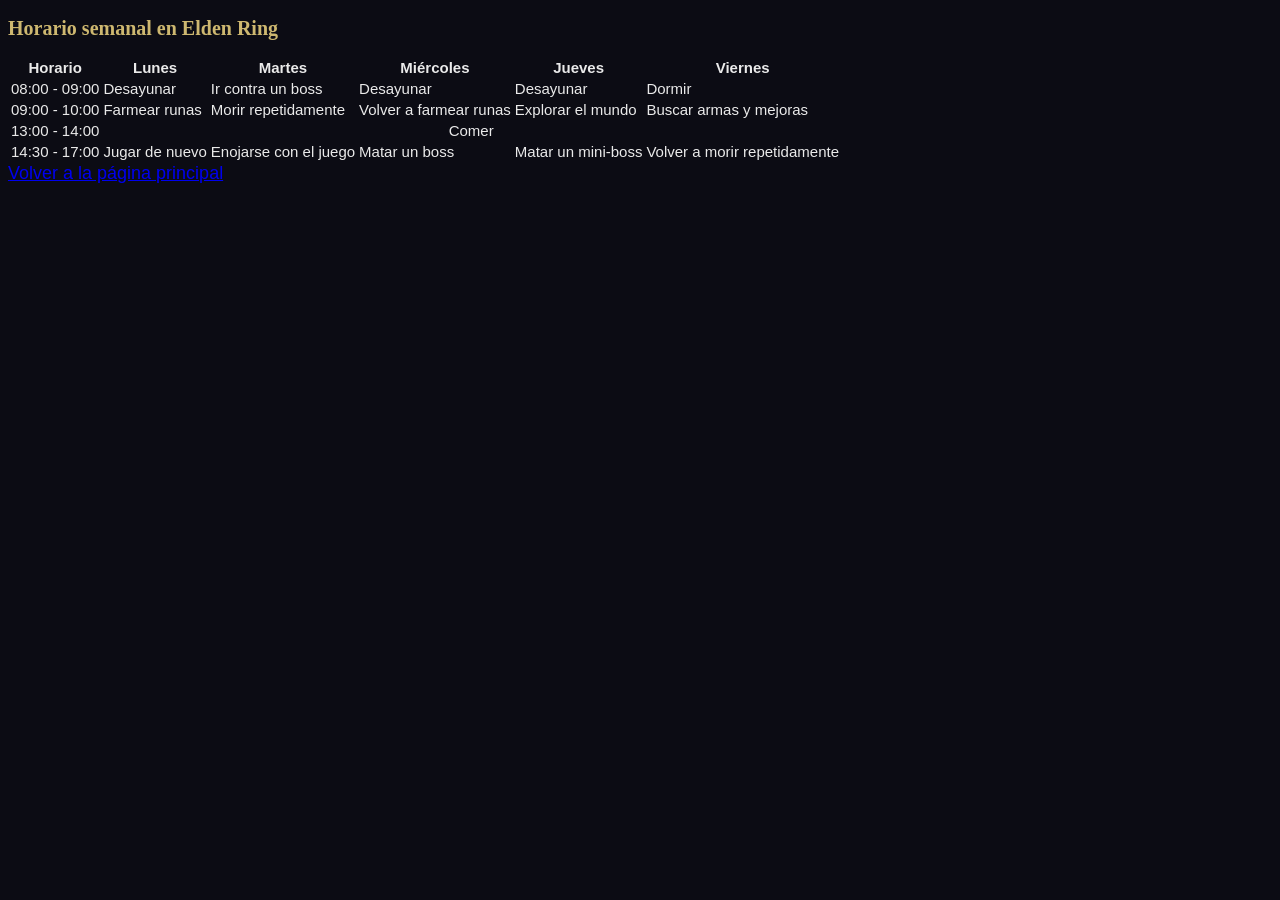
<file: horario.html>
<!DOCTYPE html>
<html lang="es">
<head>
    <meta charset="UTF-8">
    <meta name="viewport" content="width=device-width, initial-scale=1.0">
    <title>Horario - Elden Ring</title>
    <link rel="stylesheet" href="estilos.css">
</head>
<body>
<h2>Horario semanal en Elden Ring</h2>
<table>
  <tr>
    <th>Horario</th>
    <th>Lunes</th>
    <th>Martes</th>
    <th>Miércoles</th>
    <th>Jueves</th>
    <th>Viernes</th>
  </tr>

  <tr>
    <td>08:00 - 09:00</td>
    <td>Desayunar</td>
    <td>Ir contra un boss</td>
    <td>Desayunar</td>
    <td>Desayunar</td>
    <td>Dormir</td>
  </tr>

  <tr>
    <td>09:00 - 10:00</td>
    <td>Farmear runas</td>
    <td>Morir repetidamente</td>
    <td>Volver a farmear runas</td>
    <td>Explorar el mundo</td>
    <td>Buscar armas y mejoras</td>
  </tr>

  <tr>
    <td>13:00 - 14:00</td>
    <td colspan="5" style="text-align: center;">Comer</td>
  </tr>

  <tr>
    <td>14:30 - 17:00</td>
    <td>Jugar de nuevo</td>
    <td>Enojarse con el juego</td>
    <td>Matar un boss</td>
    <td>Matar un mini-boss</td>
    <td>Volver a morir repetidamente</td>
  </tr>
</table>
    <nav>
        <a href="index.html">Volver a la página principal</a>
    </nav>
</body>
</html>
</file>
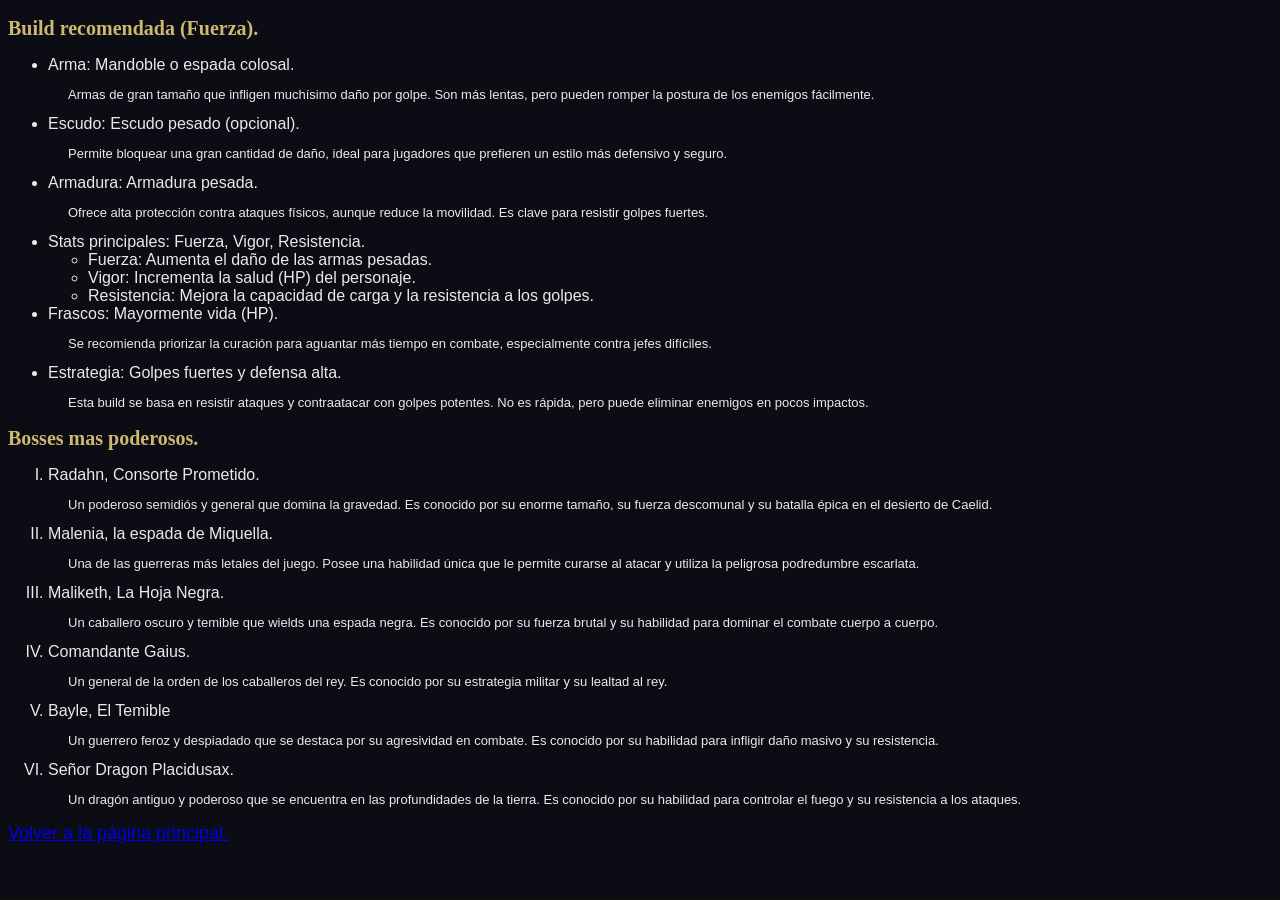
<file: receta.html>
<!DOCTYPE html>
<html lang="es">
<head>
    <meta charset="UTF-8">
    <meta name="viewport" content="width=device-width, initial-scale=1.0">
    <title>Receta - Elden Ring.</title>
    <link rel="stylesheet" href="estilos.css">
</head>
<body>

    <h2>Build recomendada (Fuerza).</h2>
    <ul>
        <li>Arma: Mandoble o espada colosal.</li>
            <p>Armas de gran tamaño que infligen muchísimo daño por golpe. Son más lentas, pero pueden romper la postura de los enemigos fácilmente.</p>
        <li>Escudo: Escudo pesado (opcional).</li>
            <p>Permite bloquear una gran cantidad de daño, ideal para jugadores que prefieren un estilo más defensivo y seguro.</p>
        <li>Armadura: Armadura pesada.</li>
            <p>Ofrece alta protección contra ataques físicos, aunque reduce la movilidad. Es clave para resistir golpes fuertes.</p>
        <li>Stats principales: Fuerza, Vigor, Resistencia.</li>
            <ul>
                <li>Fuerza: Aumenta el daño de las armas pesadas.</li>
                <li>Vigor: Incrementa la salud (HP) del personaje.</li>
                <li>Resistencia: Mejora la capacidad de carga y la resistencia a los golpes.</li>
            </ul>
        <li>Frascos: Mayormente vida (HP).</li>
            <p>Se recomienda priorizar la curación para aguantar más tiempo en combate, especialmente contra jefes difíciles.</p>
        <li>Estrategia: Golpes fuertes y defensa alta.</li>
            <p>Esta build se basa en resistir ataques y contraatacar con golpes potentes. No es rápida, pero puede eliminar enemigos en pocos impactos.</p>
    </ul>

    <h2>Bosses mas poderosos.</h2>
    <ol type="I">
        <li>Radahn, Consorte Prometido.</li>
            <p>Un poderoso semidiós y general que domina la gravedad. Es conocido por su enorme tamaño, su fuerza descomunal y su batalla épica en el desierto de Caelid.</p>
        <li>Malenia, la espada de Miquella.</li>
            <p>Una de las guerreras más letales del juego. Posee una habilidad única que le permite curarse al atacar y utiliza la peligrosa podredumbre escarlata.</p>
        <li>Maliketh, La Hoja Negra.</li>
            <p>Un caballero oscuro y temible que wields una espada negra. Es conocido por su fuerza brutal y su habilidad para dominar el combate cuerpo a cuerpo.</p>
        <li>Comandante Gaius.</li>
            <p>Un general de la orden de los caballeros del rey. Es conocido por su estrategia militar y su lealtad al rey.</p>
        <li>Bayle, El Temible</li>
            <p>Un guerrero feroz y despiadado que se destaca por su agresividad en combate. Es conocido por su habilidad para infligir daño masivo y su resistencia.</p>
        <li>Señor Dragon Placidusax.</li>
            <p>Un dragón antiguo y poderoso que se encuentra en las profundidades de la tierra. Es conocido por su habilidad para controlar el fuego y su resistencia a los ataques.</p>
    </ol>
    <nav>
        <a href="index.html">Volver a la página principal.</a>
    </nav>
</body>
</html>
</file>
<file: estilos.css>
body {
  background-color: #0c0c14;
  color: #eaeaea;
  font-family: Arial, sans-serif;
}

h1, h2 {
  color: #ceb870;
  font-family: "Times New Roman", serif;
}

h1 {
  font-size: 30px;
}

h2 {
  font-size: 20px;
}

p {
  font-size: 13px;
  text-align: justify;
  text-indent: 20px;
}

nav a {
  font-size: 18px;
}

table {
  font-size: 15px;
}
</file>
